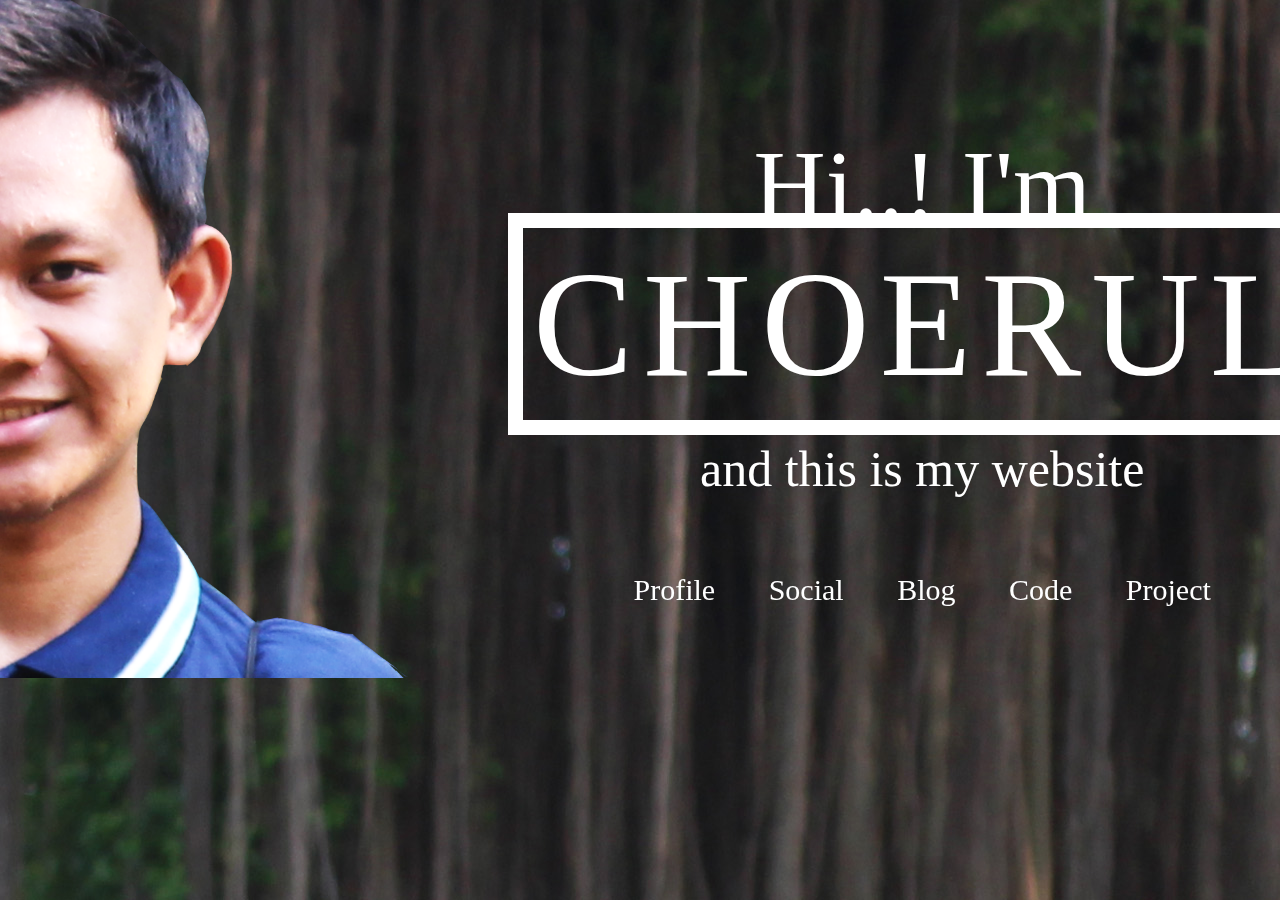
<file: index.html>
<!DOCTYPE html>
<!--
To change this license header, choose License Headers in Project Properties.
To change this template file, choose Tools | Templates
and open the template in the editor.
-->
<html>
    <head>
        <title>CHOERUL</title>
        <meta charset="UTF-8">
        <meta name="viewport" content="width=device-width">
        <link rel="icon" type="image/png" href="images/circle.png" >
        <link rel="stylesheet" type="text/css" href="css/animate.css" />
        <link rel="stylesheet" type="text/css" href="css/style.css" />
        <link rel="stylesheet" type="text/css" href="css/font-awesome.min.css" />
        <script src="js/wow.min.js"></script>
        <script src="js/jscript.js"></script>
    </head>
    <body class="body">
        <!-- <h1 class="fadeInDown animated" style="font-size: 70px; margin-top: 20px; -webkit-animation-duration: 5s;">
        CHOERUL AFIFANTO</h1> -->
        
        <div class="kiri">
            <img class="fadeInRight animated" src="images/setengah.png" />
        </div>
        <div class="kanan">
            <p id="hai" class="fadeInUp animated">Hi..! I'm</p>
            <p id="cho" class="zoomIn animated"><span>CHOERUL</span></p>
            <p id="andthis" class="fadeInDown animated">and this is my website</p>
            
            <div class="sikil">
                <a class="fadeIn animated" href="#">Profile</a>
                <a class="fadeIn animated" href="https://twitter.com/cirulapiph/" target="_blank">Social</a>
                <a class="fadeIn animated" href="http://choerulafifanto.hol.es/tugas/home.php" target="_blank">Blog</a>
                <a class="fadeIn animated" href="https://github.com/cirulapiph/cirulapiph.github.io" target="_blank">Code</a>
                <a class="fadeIn animated" href="http://choerulafifanto.hol.es/tugas/home.php" target="_blank">Project</a>
            </div>
        </div>
    </body>
</html>
</file>
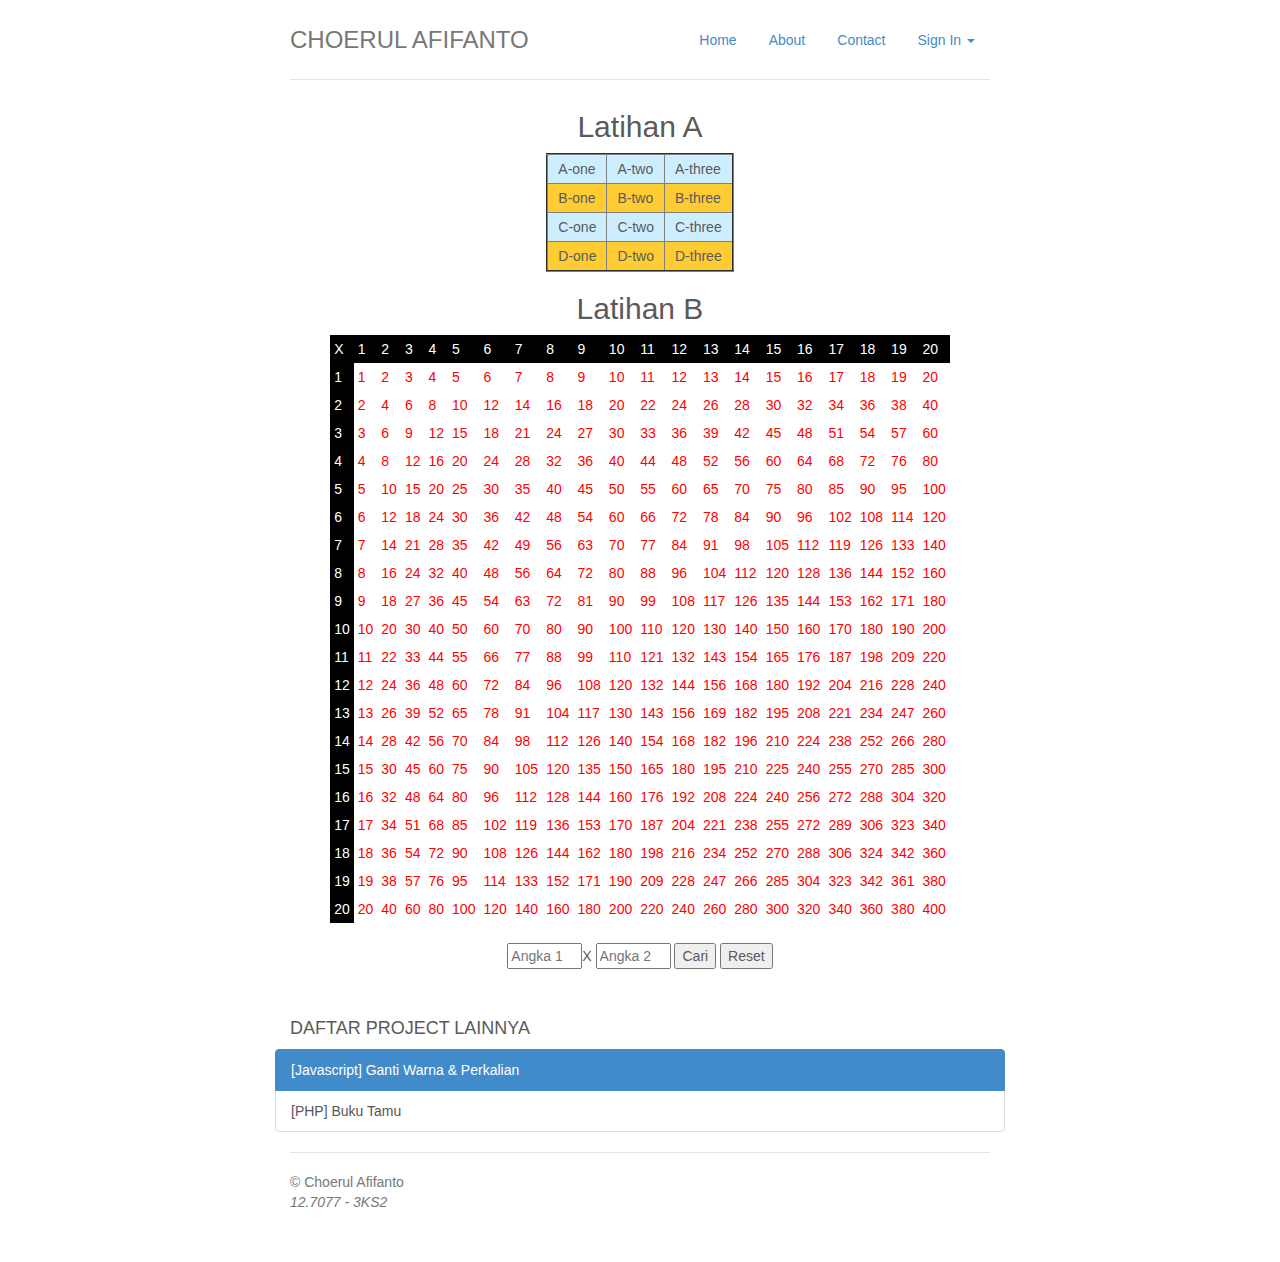
<file: tugas/tugasJavascript.html>
<!DOCTYPE html>
<html lang="en">
  <head>
    <link rel="icon" href="../images/circle.png">

    <title>Javascript</title>

    <!-- Bootstrap core CSS -->
    <link href="../css/bootstrap.min.css" rel="stylesheet">
    <link href="../css/font-awesome.min.css" rel="stylesheet">

    <!-- Custom styles for this template -->
    <link href="../css/jumbotron-narrow.css" rel="stylesheet">
    <link href="../css/carousel.css" rel="stylesheet">
    
    <!-- script javascript PROJECT -->
    <script>
            function CreateTable(){
                var body = document.getElementById("stripe");
                var tbl  = document.createElement("table");
                tbl.style.align = "center";
                tbl.style.margin = "auto";

                var baris = ['A','B','C','D'];
                var kolom = ["one", "two", "three"];
                for (var j = 0; j < 4; j++) {
                    var row = document.createElement("tr");
                    for (var i = 0; i < 3; i++) {
                        var cell = document.createElement("td");
                        cell.innerHTML = baris[j]+"-"+kolom[i];
                        cell.setAttribute("style", "padding: 4px 10px");
                        if( j%2 === 1 ){
                            row.style.backgroundColor = "#FFCC33";
                        }else{
                            row.style.backgroundColor = "#CCEEFF";
                        }
                        row.appendChild(cell);
                    }
                    tbl.appendChild(row);
                }
                body.appendChild(tbl);
                tbl.setAttribute("border", "2");
            }

            function tabelPerkalian(){
                var body = document.getElementById("multiplication");
                var tbl  = document.createElement("table");
                tbl.id = "kali";
                tbl.style.align = "center";
                tbl.style.margin = "auto";

                for(var j=0; j<=20; j++){
                    var bar = document.createElement("tr");
                    for(var i=0; i<=20; i++){
                        var kol = document.createElement("td");
                        if( i==0 || j==0 ){
                            if( i==0 && j==0 ) kol.innerHTML = "X";
                            else kol.innerHTML = (i+j);
                            kol.style.backgroundColor = "black";
                            kol.style.color = "white";
                        }
                        else {
                            kol.innerHTML = i*j;
                            kol.style.color = "red";
                        }
                        kol.style.padding = "4px";

                        bar.appendChild(kol);
                    }
                    tbl.appendChild(bar);
                }
                body.appendChild(tbl);
            }

            function cekTabel(ini){
                var tbl = document.getElementById("kali");
                var ki = parseInt(ini.num1.value);
                var ka = parseInt(ini.num2.value);

                if( 0<ki && ki<=20 && 0<ka && ka<=20 ){
                    tbl.rows[ki].cells[ka].style.backgroundColor = "black";
                    tbl.rows[ki].cells[ka].style.color = "white";
                }else{
                    alert("ERROR:\nInput diluar jangkauan.\nPastikan angka yang dimasukkan antara 1-20 !");
                    location.reload();
                }
            }

            function LewatAtas(){
                var hoverx = document.getElementsByTagName("table")[0];
                var teer = hoverx.childNodes;
                for(var i=0; i<teer.length; i++){
                    var warna;
                    teer[i].onmouseover = function(){
                        warna = this.style.backgroundColor;
                        this.setAttribute("style","background-color: yellow; padding: 4px 10px");
                    };
                    teer[i].onmouseout = function(){
                        this.style.backgroundColor = warna;
                    };
                    teer[i].onclick = function(){
                        var tede = this.childNodes;
                        var pesan = "";
                        var ix = this.rowIndex+1;
                        for(var j=0; j<tede.length; j++){
                            pesan += ("Baris ke-"+ix+" Kolom ke-"+(j+1)+" : "+tede[j].innerHTML+"\n");
                        }
                        alert(pesan);
                    };
                }
            }
    </script>
    
  </head>

  <body>

    <div class="container">
      <div class="header">
        <ul class="nav nav-pills pull-right" role="tablist">
          <li role="presentation"><a href="home.html">Home</a></li>
          <li role="presentation"><a href="#">About</a></li>
          <li role="presentation"><a href="#">Contact</a></li>
          <li class="dropdown">
            <a class="dropdown-toggle" href="#" data-toggle="dropdown">Sign In <strong class="caret"></strong></a>
            <div class="dropdown-menu" style="padding: 15px;">
                <form method="post" action="login" accept-charset="UTF-8">
                        <input style="margin-bottom: 15px;" type="text" placeholder="Username" id="username" name="username">
                        <input style="margin-bottom: 15px;" type="password" placeholder="Password" id="password" name="password">
                        <input style="float: left; margin-right: 10px;" type="checkbox" name="remember-me" id="remember-me" value="1">
                        <label class="string optional" for="user_remember_me"> Remember me</label>
                        <input class="btn btn-primary btn-block" type="submit" id="sign-in" value="Sign In">
                </form>
            </div>
        </li>
        </ul>
        <h3 class="text-muted">CHOERUL AFIFANTO</h3>
      </div>
        
        <div id="stripe">
            <h2 align="center">Latihan A</h2>
            <script>
                CreateTable();
                LewatAtas();
            </script>
        </div>
        
        <div id="multiplication">
            <h2 align="center">Latihan B</h2>
            <script>tabelPerkalian();</script><br>
            <center><form>
                    <input type="text" name="num1" size="6" autocomplete="off" placeholder="Angka 1" >X
                <input type="text" name="num2" size="6" autocomplete="off" placeholder="Angka 2" >
                <input type="button" value="Cari" onclick="cekTabel(this.form)">
                <input type="button" value="Reset" onclick="location.reload()">
            </form></center>
        </div>
      
      <br><br>
      <div class="row">
         <div class="container">
             <h4>DAFTAR PROJECT LAINNYA</h4>
         </div>
         <div class="list-group">
             <a href="tugasJavascript.html" class="list-group-item active">[Javascript] Ganti Warna & Perkalian</a>
             <a href="guestBook.php" class="list-group-item">[PHP] Buku Tamu </a>
         </div>
      </div>
      

      <div class="footer">
          <p>&copy; Choerul Afifanto<br><i>12.7077 - 3KS2</i></p>
      </div>
    </div>
    <script src="https://ajax.googleapis.com/ajax/libs/jquery/1.11.1/jquery.min.js"></script>
    <script src="../js/bootstrap.min.js"></script>
  </body>
</html>
</file>
<file: css/style.css>
/*
To change this license header, choose License Headers in Project Properties.
To change this template file, choose Tools | Templates
and open the template in the editor.
*/
/* 
    Created on : Nov 17, 2014, 1:41:42 AM
    Author     : cirulapiph
*/


.body{
    /*font-family:Arial, Helvetica, sans-serif;*/
    background: url("../images/backg.jpg");
    background-size: cover;
    background-position: top center;
    background-repeat: no-repeat;
    background-attachment: fixed;
    width: 100%;
}

a{
    text-decoration: none;
}

@font-face{
    font-family: "Neou";
    src: "fonts/Neou-Thin.otf";
}

@font-face{
    font-family: "Bebas";
    src: "fonts/BEBAS__.TTF";
}

.kiri{
    float: left;
    position: fixed;
}

    .kiri > img{
        height: 680px;
        padding: 0;
        margin: -10px;
    }

.kanan{
    //float: right;
    //clear: both;
    color: white;
    position: fixed;
    //margin: 0px 0px 0px 400px;
    margin: auto 200px auto 500px;
    text-align: center;
}

    #hai{
        font-family: "Neou";
        font-size: 100px;
        margin: 120px auto -30px;
        -webkit-animation-delay: 0.5s;
    }
    
    #cho{
        font-family: "Bebas";
        font-size: 150px;
        letter-spacing: 10px;
        margin: auto;
        -webkit-animation-delay: 0.6s;
        //-webkit-animation-duration: 2s;
    }
    
    .kanan p > span{
        border-style: solid;
        border-color: white;
        border-width: 15px;
        display: inline-block;
        padding: 10px;
    }
    
    #andthis{
        font-family: "Neou";
        font-size: 50px;
        margin: 5px auto 0px;
        -webkit-animation-delay: 0.5s;
    }
    
    .sikil{
        font-family: "Bebas";
        font-size: 30px;
        margin: 70px auto 0px;
    }
    
    .sikil a{
        color: white;
        padding: 5px 23px;
        display: inline-block;
        -webkit-animation-delay: 1.5s;
    }
    
    .sikil a:hover{
        color: yellow;
    }
</file>
<file: css/jumbotron-narrow.css>
/* Space out content a bit */
body {
  padding-top: 20px;
  padding-bottom: 20px;
  background-color: #FFF;
}

/* Everything but the jumbotron gets side spacing for mobile first views */
.header,
.marketing,
.footer {
  padding-right: 15px;
  padding-left: 15px;
}

/* Custom page header */
.header {
  border-bottom: 1px solid #e5e5e5;
}
/* Make the masthead heading the same height as the navigation */
.header h3 {
  padding-bottom: 19px;
  margin-top: 0;
  margin-bottom: 0;
  line-height: 40px;
}

/* Custom page footer */
.footer {
  padding-top: 19px;
  color: #777;
  border-top: 1px solid #e5e5e5;
}

/* Customize container */
@media (min-width: 768px) {
  .container {
    max-width: 730px;
  }
}
.container-narrow > hr {
  margin: 30px 0;
}

/* Main marketing message and sign up button */
.jumbotron {
  text-align: center;
  border-bottom: 1px solid #e5e5e5;
}
.jumbotron .btn {
  padding: 14px 24px;
  font-size: 21px;
}

/* Supporting marketing content */
.marketing {
  margin: 40px 0;
}
.marketing p + h4 {
  margin-top: 28px;
}

/* Responsive: Portrait tablets and up */
@media screen and (min-width: 768px) {
  /* Remove the padding we set earlier */
  .header,
  .marketing,
  .footer {
    padding-right: 0;
    padding-left: 0;
  }
  /* Space out the masthead */
  .header {
    margin-bottom: 30px;
  }
  /* Remove the bottom border on the jumbotron for visual effect */
  .jumbotron {
    border-bottom: 0;
  }
}
</file>
<file: css/carousel.css>
/* GLOBAL STYLES
-------------------------------------------------- */
/* Padding below the footer and lighter body text */

body {
  padding-bottom: 40px;
  color: #5a5a5a;
}


/* CUSTOMIZE THE NAVBAR
-------------------------------------------------- */

/* Special class on .container surrounding .navbar, used for positioning it into place. */
.navbar-wrapper {
  position: absolute;
  top: 0;
  right: 0;
  left: 0;
  z-index: 20;
}

/* Flip around the padding for proper display in narrow viewports */
.navbar-wrapper > .container {
  padding-right: 0;
  padding-left: 0;
}
.navbar-wrapper .navbar {
  padding-right: 15px;
  padding-left: 15px;
}
.navbar-wrapper .navbar .container {
  width: auto;
}


/* CUSTOMIZE THE CAROUSEL
-------------------------------------------------- */

/* Carousel base class */
.carousel {
  height: 500px;
  margin-bottom: 60px;
}
/* Since positioning the image, we need to help out the caption */
.carousel-caption {
  z-index: 10;
}

/* Declare heights because of positioning of img element */
.carousel .item {
  height: 500px;
  background-color: #777;
}
.carousel-inner > .item > img {
  position: absolute;
  top: 0;
  left: 0;
  min-width: 100%;
  height: 500px;
}


/* MARKETING CONTENT
-------------------------------------------------- */

/* Center align the text within the three columns below the carousel */
.marketing .col-lg-4 {
  margin-bottom: 20px;
  text-align: center;
}
.marketing h2 {
  font-weight: normal;
}
.marketing .col-lg-4 p {
  margin-right: 10px;
  margin-left: 10px;
}


/* Featurettes
------------------------- */

.featurette-divider {
  margin: 80px 0; /* Space out the Bootstrap <hr> more */
}

/* Thin out the marketing headings */
.featurette-heading {
  font-weight: 300;
  line-height: 1;
  letter-spacing: -1px;
}


/* RESPONSIVE CSS
-------------------------------------------------- */

@media (min-width: 768px) {
  /* Navbar positioning foo */
  .navbar-wrapper {
    margin-top: 20px;
  }
  .navbar-wrapper .container {
    padding-right: 15px;
    padding-left: 15px;
  }
  .navbar-wrapper .navbar {
    padding-right: 0;
    padding-left: 0;
  }

  /* The navbar becomes detached from the top, so we round the corners */
  .navbar-wrapper .navbar {
    border-radius: 4px;
  }

  /* Bump up size of carousel content */
  .carousel-caption p {
    margin-bottom: 20px;
    font-size: 21px;
    line-height: 1.4;
  }

  .featurette-heading {
    font-size: 50px;
  }
}

@media (min-width: 992px) {
  .featurette-heading {
    margin-top: 120px;
  }
}
</file>
